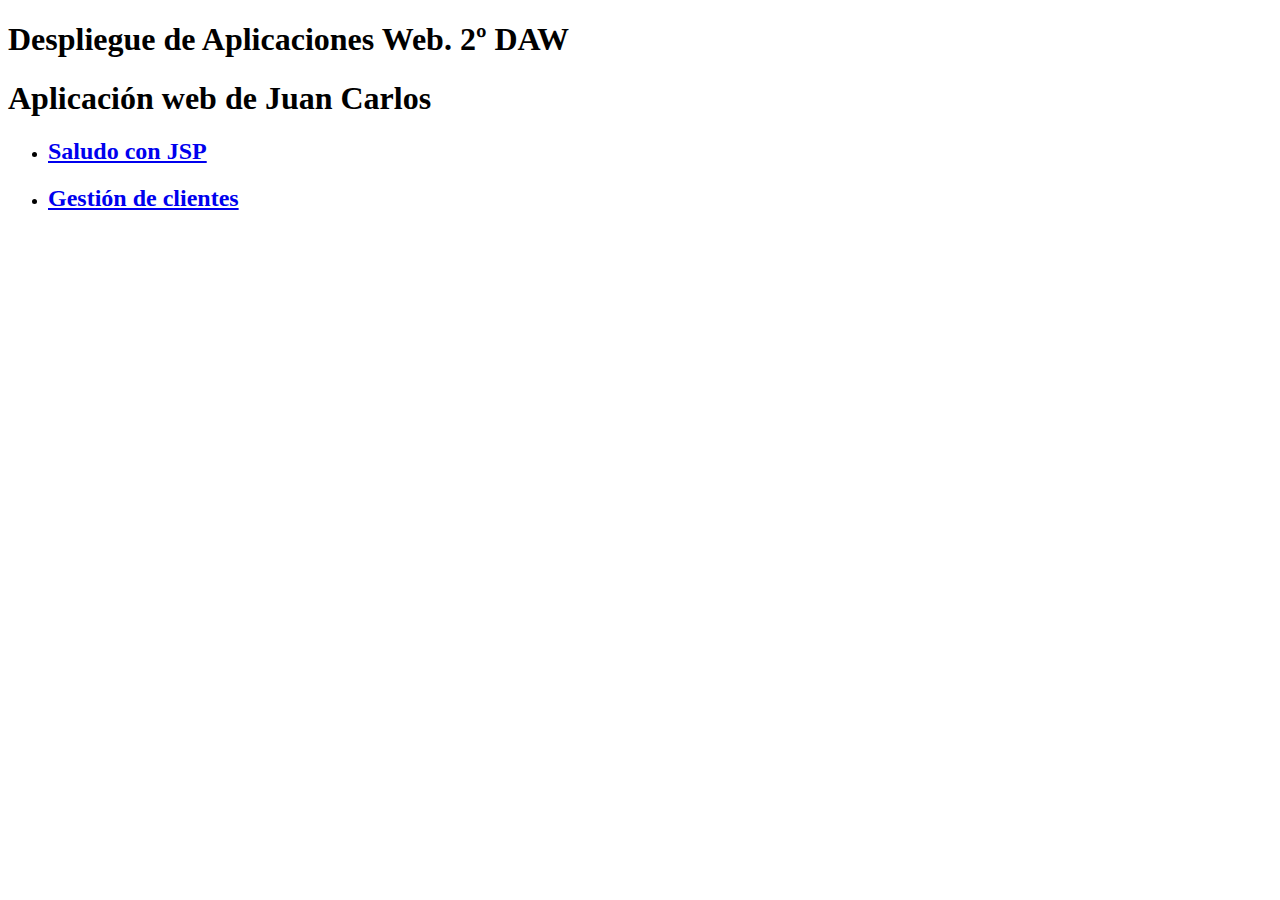
<file: src/main/webapp/index.html>
<!DOCTYPE html>
<html>
    <head>
        <title>Mi primera WebApp con Java</title>
        <meta http-equiv="Content-Type" content="text/html; charset=UTF-8">
    </head>
    <body>
        <h1>Despliegue de Aplicaciones Web. 2º DAW</h1>
        <h1>Aplicación web de Juan Carlos</h1>
        <ul>
            <li>
                <h2><a href="saludo.jsp">Saludo con JSP</a></h2>
            </li>
            <li>
                <h2><a href="formulario.html">Gestión de clientes</a></h2>
            </li>
        </ul>
    </body>
</html>
</file>
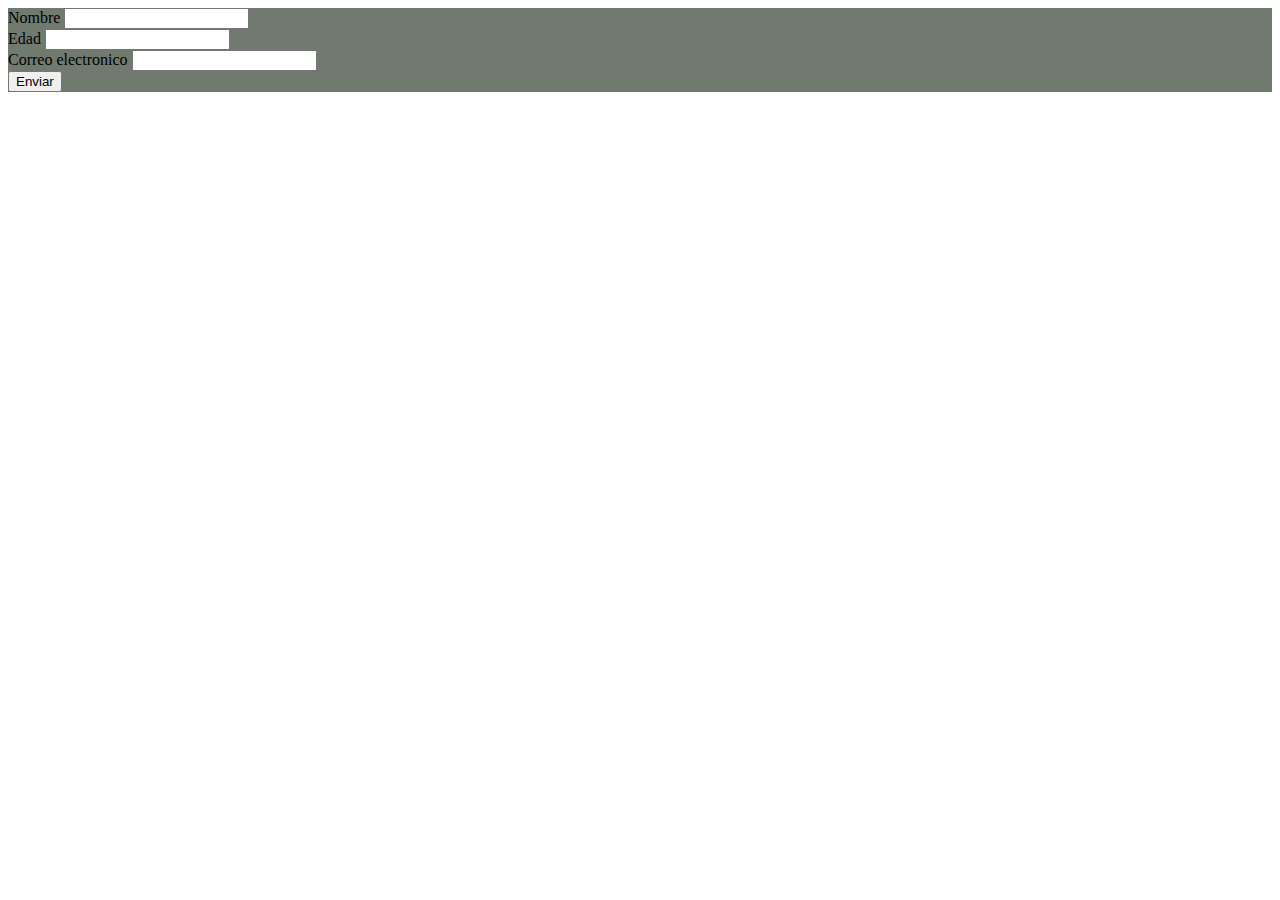
<file: src/main/webapp/formulario.html>
<!DOCTYPE html>
<!--
To change this license header, choose License Headers in Project Properties.
To change this template file, choose Tools | Templates
and open the template in the editor.
-->
<html>
    <head>
        <title>TODO supply a title</title>
        <meta charset="UTF-8">
        <meta name="viewport" content="width=device-width, initial-scale=1.0">
        <link rel="StyleSheet" href="css/style.css" type="text/css">
    </head>
    <body>
        <form method="post" action="proceso.jsp">
            <label>Nombre</label>
            <input type="text" name="nombre">
            <br/>
            <label>Edad</label>
            <input type="number" name="edad">
            <br/>
            <label>Correo electronico</label>
            <input type="email" name="email">
            <br/>
            <input type="submit" name="btnEnviar" value="Enviar">
        </form>
    </body>
</html>
</file>
<file: src/main/webapp/css/style.css>
/*
To change this license header, choose License Headers in Project Properties.
To change this template file, choose Tools | Templates
and open the template in the editor.
*/
/* 
    Created on : 17 ene. 2020, 14:02:43
    Author     : andres
*/

form{
    background-color: #707a6f;
}
</file>
